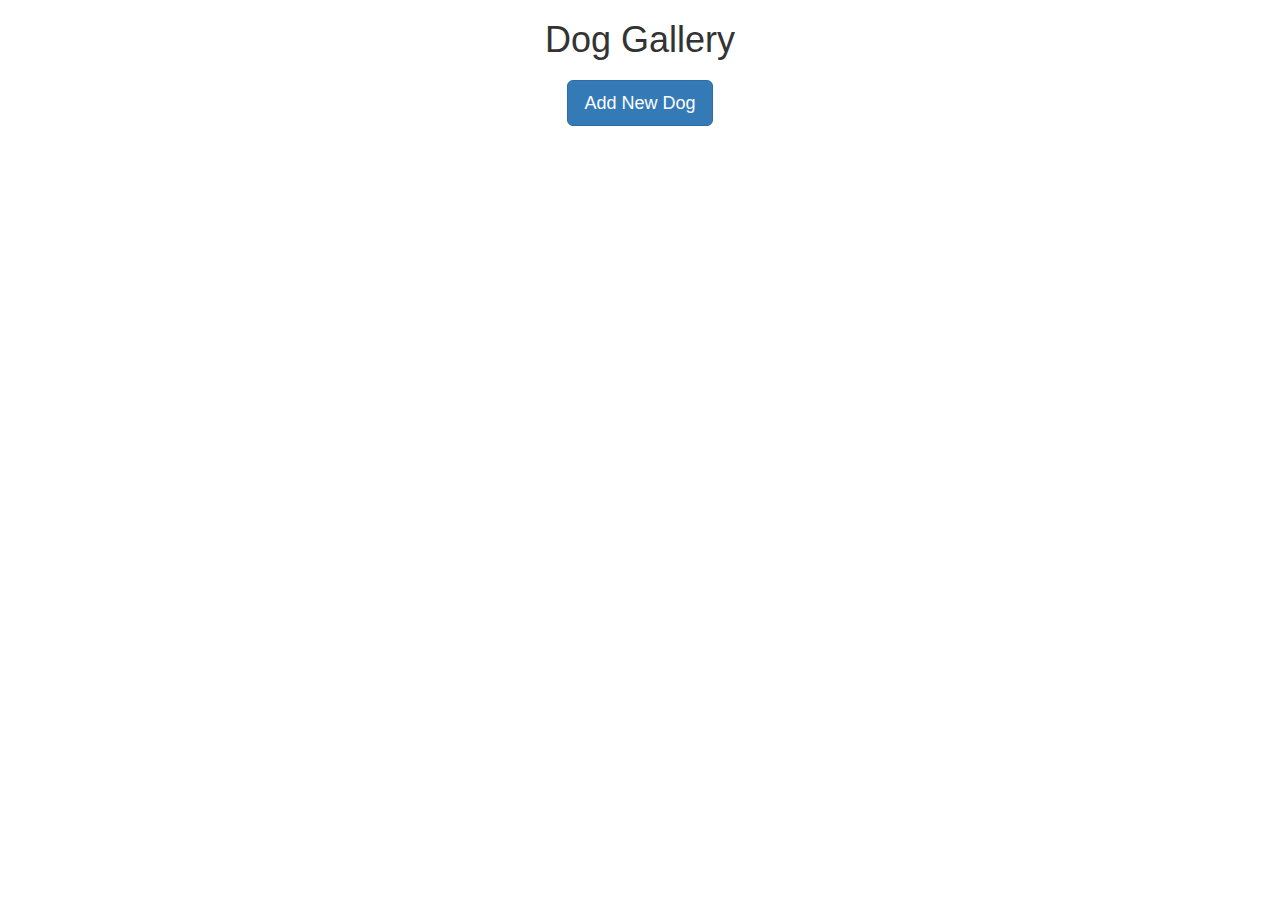
<file: challenges/dog-photo-gallery/index.html>
<!DOCTYPE html>
<html lang="en">
  <head>
    <meta charset="UTF-8" />
    <meta http-equiv="X-UA-Compatible" content="IE=edge" />
    <meta name="viewport" content="width=device-width, initial-scale=1.0" />
    <link
      rel="stylesheet"
      href="https://maxcdn.bootstrapcdn.com/bootstrap/3.3.7/css/bootstrap.min.css"
    />
    <title>Dog Photo Gallery</title>
  </head>
  <body>
    <div class="container center-block">
      <h1 class="center-block text-center">Dog Gallery</h1>
      <div class="row center-block">
        <ul id="ul" class="list-style list-inline center-block"></ul>
      </div>
      <button id="load-more" class="btn btn-primary btn-lg center-block">
        Add New Dog
      </button>
    </div>
    <script src="script.js"></script>
  </body>
</html>
</file>
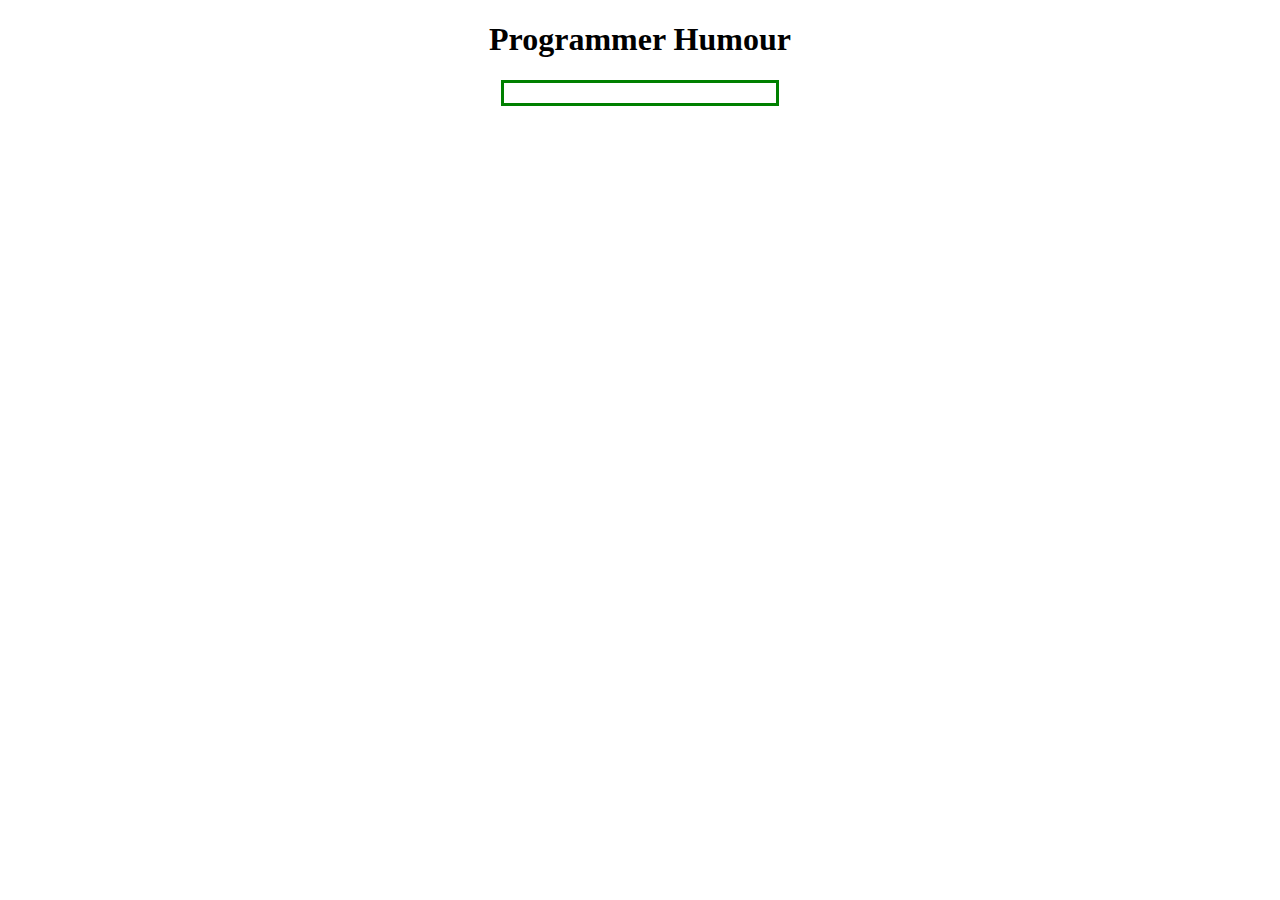
<file: challenges/programmer-humour/index.html>
<!DOCTYPE html>
<html lang="en">
  <head>
    <meta charset="UTF-8" />
    <meta http-equiv="X-UA-Compatible" content="IE=edge" />
    <meta name="viewport" content="width=device-width, initial-scale=1.0" />
    <link rel="stylesheet" href="./style.css">
    <title>Document</title>
  </head>
  <body>
    <h1>Programmer Humour</h1>
    <div class="container">
      <div class="row">
        <div class="col-md-12"></div>
      </div>
    </div>
    <script src="./script.js"></script>
  </body>
</html>
</file>
<file: challenges/programmer-humour/style.css>
/* center div */
.col-md-12 {
  margin: auto;
  width: 20%;
  border: 3px solid green;
  padding: 10px;
}

h1{
    text-align: center;
}
</file>
